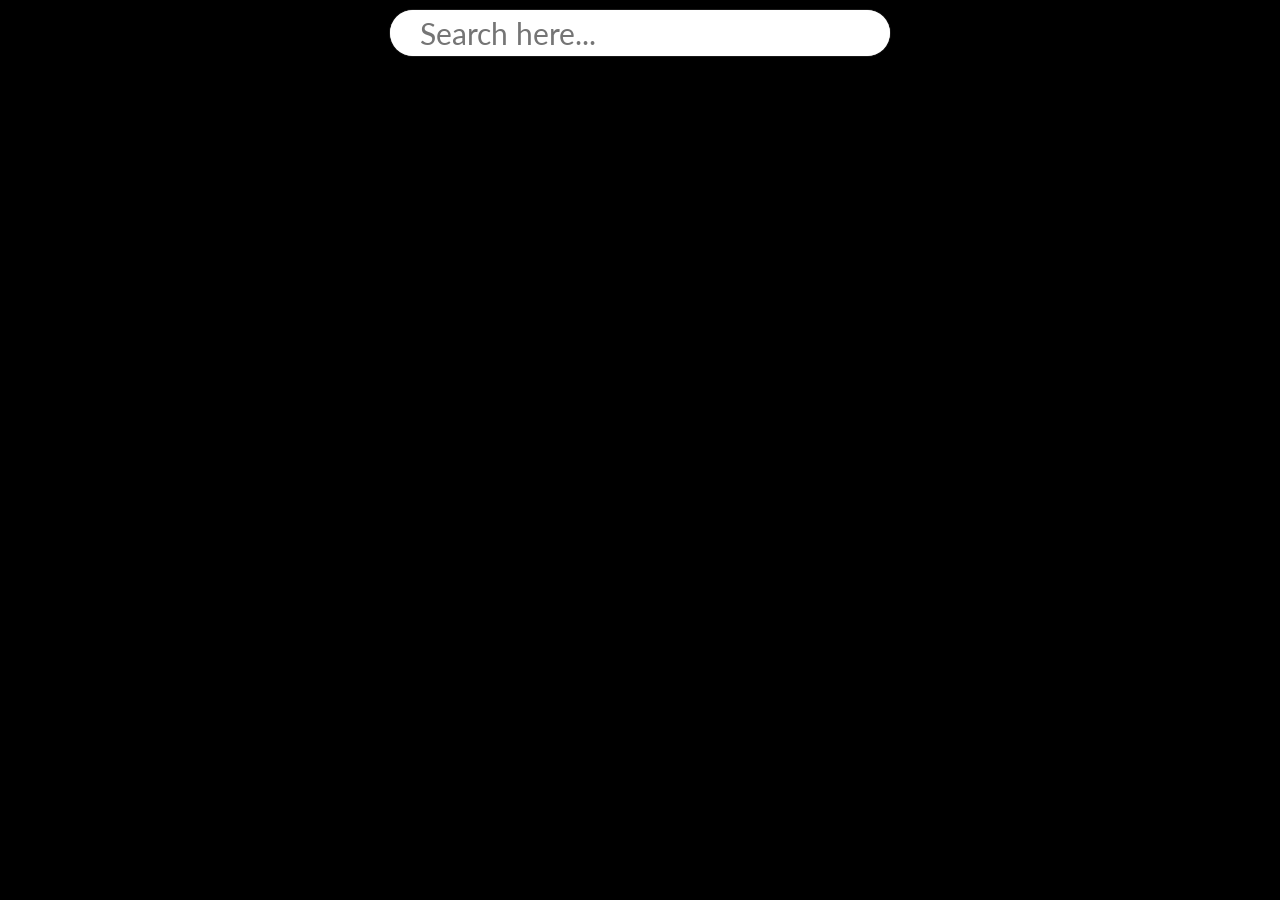
<file: javascript/movielist/index.html>
<!DOCTYPE html>
<html lang="en">

<head>
    <meta charset="UTF-8">
    <meta http-equiv="X-UA-Compatible" content="IE=edge">
    <meta name="viewport" content="width=device-width, initial-scale=1.0">
    <title>Document</title>
    <link rel="stylesheet" href="mycss/mycss.css">
</head>

<body>
    <div class="main">
        <div class="row" style="justify-content: center;">
            <input type="search" id="search" autofocus autocomplete="off" placeholder="Search here..." />
        </div>
        <div class="row" id="movie-box">

        </div>
    </div>
    <script src="myjs/myjs.js"></script>
</body>

</html>
</file>
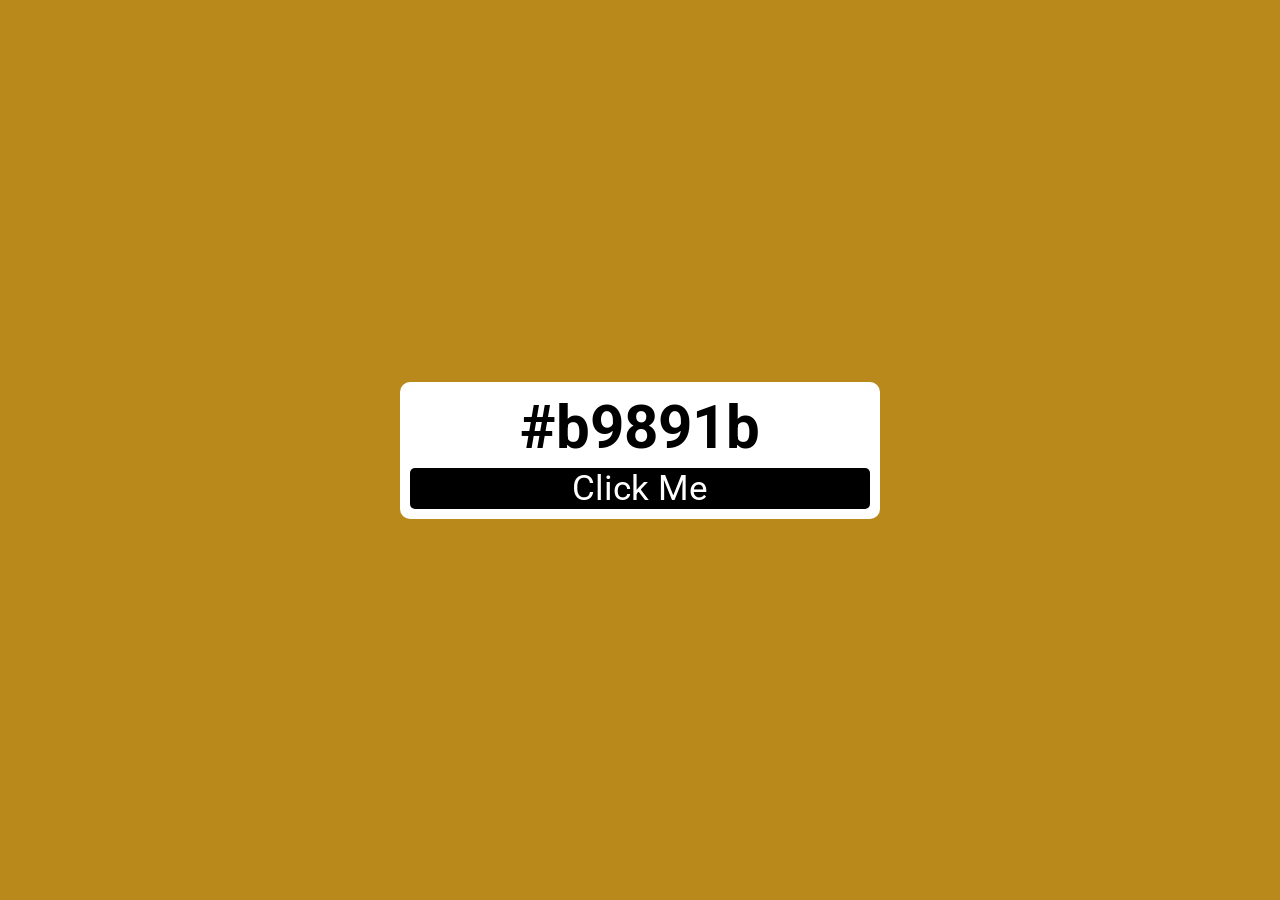
<file: javascript/secondppp/index.html>
<!DOCTYPE html>
<html lang="en">

<head>
    <meta charset="UTF-8">
    <meta http-equiv="X-UA-Compatible" content="IE=edge">
    <meta name="viewport" content="width=device-width, initial-scale=1.0">
    <title>Document</title>
    <link rel="stylesheet" href="mycss/mycss.css" />
</head>

<body>
    <div class="main">
        <div class="container">
            <h2 id="color-code">#fff</h2>
            <button id="btn">Click Me</button>
        </div>
    </div>
    <script src="myjs/js.js"></script>
</body>

</html>
</file>
<file: javascript/movielist/mycss/mycss.css>
@import url('https://fonts.googleapis.com/css2?family=Lato:ital,wght@0,300;1,300&display=swap');
* {
    padding: 0;
    margin: 0;
    font-family: 'Lato', sans-serif;
    box-sizing: border-box;
}

.main {
    width: 100%;
    min-height: 100vh;
    background-color: black;
}

.row {
    display: flex;
    flex-wrap: wrap;
    justify-content: space-between;
}

.box {
    padding: 10px;
    width: 25%;
    flex-basis: 25%;
    height: 400px;
    border-radius: 5px;
    overflow: hidden;
    border-radius: 5px;
    position: relative;
}

.box img {
    width: 100%;
    height: 100%;
    box-shadow: 0 4px 5px rgb(0 0 0 / 20%);
}

.box .overlay {
    width: 100%;
    max-height: 100%;
    min-height: auto;
    position: absolute;
    bottom: -100%;
    font-weight: bold;
    padding: 20px;
    border-radius: 10px 10px 0px 0px;
    left: 0;
    transition: 0.5s;
    background-color: white;
}

.box span {
    color: orange;
    display: inline-block;
    font-weight: bold;
    font-size: 25px;
}

.title {
    width: 100%;
    display: flex;
    justify-content: space-between;
}

.box:hover .overlay {
    bottom: 0%;
}

.overlay h2 {
    margin-bottom: 10px;
}

#search {
    width: 500px;
    padding: 5px 30px;
    background-color: rgba(52, 73, 94, 0.7);
    outline: none;
    border: none;
    box-shadow: 0px 0px 1px white;
    color: White;
    margin-top: 10px;
    font-size: 30px;
    border-radius: 25px;
    transition: 1s;
    margin-bottom: 15px;
}

#search:focus {
    background-color: white;
    color: black;
}
</file>
<file: javascript/secondppp/mycss/mycss.css>
@import url('https://fonts.googleapis.com/css2?family=Roboto:wght@100&display=swap');
* {
    padding: 0;
    margin: 0;
    box-sizing: border-box;
    font-family: 'Roboto', sans-serif;
}

body {
    transition: 0.5s;
}

.main {
    width: 100%;
    height: 100vh;
    display: flex;
    justify-content: center;
    align-items: center;
}

.container {
    width: 30rem;
    padding: 10px;
    border-radius: 10px;
    font-size: 40px;
    background-color: white;
    text-align: center;
}

button {
    margin-top: 5px;
    width: 100%;
    background-color: black;
    color: white;
    border: none;
    border-radius: 5px;
    display: block;
    font-size: 35px;
}
</file>
